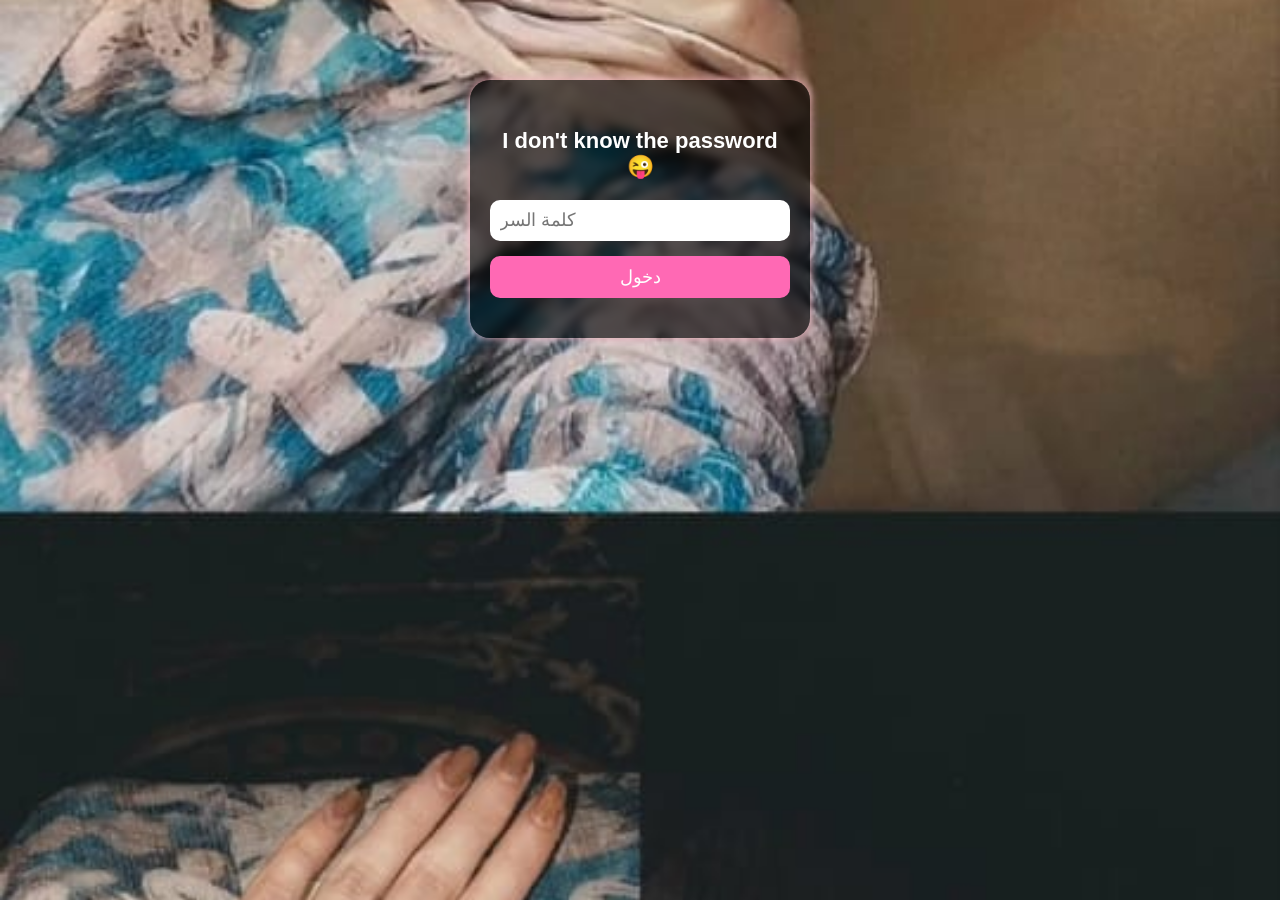
<file: index.html>
<!DOCTYPE html>
<html lang="ar">
<head>
  <meta charset="UTF-8" />
  <meta name="viewport" content="width=device-width, initial-scale=1.0" />
  <title> for my only love </title>
  <link rel="stylesheet" href="style2.css" />
  <script src="script2.js" defer></script>
  <script>
    if (sessionStorage.getItem("loggedIn") !== "true") {
      window.location.href = "login2.html";
    }
  </script>
</head>
<body>
  <h1> All of this is for my Maryooma😉❤️ </h1>
  <button id="playAudioBtn"> 😏اضغطي ع الزر الاول يجموسه </button>
  
  <audio id="myAudio">
    <source src="audio/Mesh_Sahla.mp3" type="audio/mpeg" />
  </audio>

  <div class="circle-gallery">
    <!-- صورة في المنتصف -->
    <img src="images/img21.jpg" alt="center" class="center-img" id="centerImage">
    <p class="center-caption"></p>

    <!-- الصور المحيطة -->
    <div class="media active" data-src="images/img20.jpg" data-text=" 😘😘البت اللي بتزعلني بس انا مقدرش ازعل منها اصلا "></div>
    <div class="media" data-src="images/img19.jpg" data-text=" 😘😔😔مفيش غير العيون دي اللي بتجبني لحد عندك وموقعاني فحبك كدا هو "></div>
    <div class="media" data-src="images/img18.jpg" data-text=" ❤️🥰🥰محبتش ولا اقدر احب حد غيرك ولا فيوم يهون عليا زعلك يمريوم ويشهد ربي اني بخاف عليكي اكتر من اي حد والله بس بيخووني تعبيري لما يكون ف حاجه بجد مضيقاني بس بجد مش عايز يحصل م بنا مشاكل او نفكر نبعد فيوم لان دا مش هخليه يحصل ولا مني ولا منك مبحبش ولا هحب غيرك والله يمريوم مش مكتفي غير بيكي و عيني مش شايفه غير غيبوبتي بس "></div>
    <div class="media" data-src="images/img17.jpg" data-text=" 😘😉اي الاويتفيت اللي واكل منك حته دا "></div>
    <div class="media" data-src="images/img16.jpg" data-text=" 🫵🏻❤️انا بنهااااار و بمووت فييككيي يبنت شوشو "></div>
    <div class="media" data-src="images/img15.jpg" data-text=" 😂😔😔اول يوم عيد مع بعد مقدرش انساه ولا انسى نكدوه "></div>
    <div class="media" data-src="images/img14.jpg" data-text=" 🫵🏻🫣اسبيدر قلبي و عقلي يجدعاان "></div>
    <div class="media" data-src="images/img13.jpg" data-text=" 😘😘😘😘😘😘لحظه ادراك اني داخل تاني عيد ب اللي بيهم كلهم  "></div>
    <div class="media" data-src="images/img12.jpg" data-text=" ❤️😉😉😉اي البت المزه اللي كله كان بصصله اليوم دا "></div>
  </div>

  <div class="viewer">
    <img id="viewer-img" src="" alt="" />
    <p id="viewer-text"></p>
  </div>
</body>
</html>
</file>
<file: style2.css>
body {
  font-family: 'Arial', sans-serif;
  background-color: #241f20;
  text-align: center;
  padding: 20px;
}

h1 {
  color: #130202;
  margin-bottom: 20px;
}

button {
  padding: 10px 20px;
  background-color: #120d1b;
  color: white;
  border: none;
  border-radius: 10px;
  font-size: 16px;
  cursor: pointer;
  margin-bottom: 20px;
}

button:hover {
  background-color: #171114;
}

.circle-gallery {
  position: relative;
  width: 400px;
  height: 400px;
  margin: 40px auto;
  border-radius: 50%;
}

.media {
  position: absolute;
  width: 80px;
  height: 80px;
  border-radius: 50%;
  background-size: cover;
  background-position: center;
  cursor: pointer;
  transition: transform 0.3s;
  border: 2px solid transparent;
  transform-origin: center center;
}

.media.active,
.media:hover {
  transform: scale(1.1);
  border-color: #ff1493;
}

.center-img {
  position: absolute;
  top: 50%;
  left: 50%;
  width: 100px;
  height: 100px;
  border-radius: 50%;
  transform: translate(-50%, -50%);
  box-shadow: 0 0 10px #ff1493;
  object-fit: cover;
  border: 3px solid white;
  z-index: 2;

  /* تحسين */
  max-width: 25vw;
  max-height: 25vw;

}

.viewer {
  margin-top: 30px;
}

#viewer-img {
  max-width: 300px;
  width: 100%;
  border-radius: 20px;
  box-shadow: 0 0 15px rgba(0,0,0,0.2);
}

#viewer-text {
  font-size: 18px;
  margin-top: 10px;
  color: #c95d5d;
  line-height: 1.6;
  white-space: pre-wrap; /* المهم ده */
  word-break: break-word;
}


.center-caption {
  color: white;
  margin-top: 120px;
  font-size: 20px;
  font-weight: bold;
}

/* ======== تحسين الموبايل ======== */

@media (max-width: 600px) {
  .circle-gallery {
    width: 90vw;
    height: 90vw;
  }

  .media {
    width: 14vw;
    height: 14vw;
  }

  .center-img {
    width: 20vw;
    height: 20vw;
  }

  .center-caption {
    font-size: 4vw;
    margin-top: 22vw;
  }

  #viewer-img {
    max-width: 90vw;
  }

  #viewer-text {
    font-size: 4vw;
  }

  button {
    font-size: 4vw;
    padding: 3vw 5vw;
  }
}
</file>
